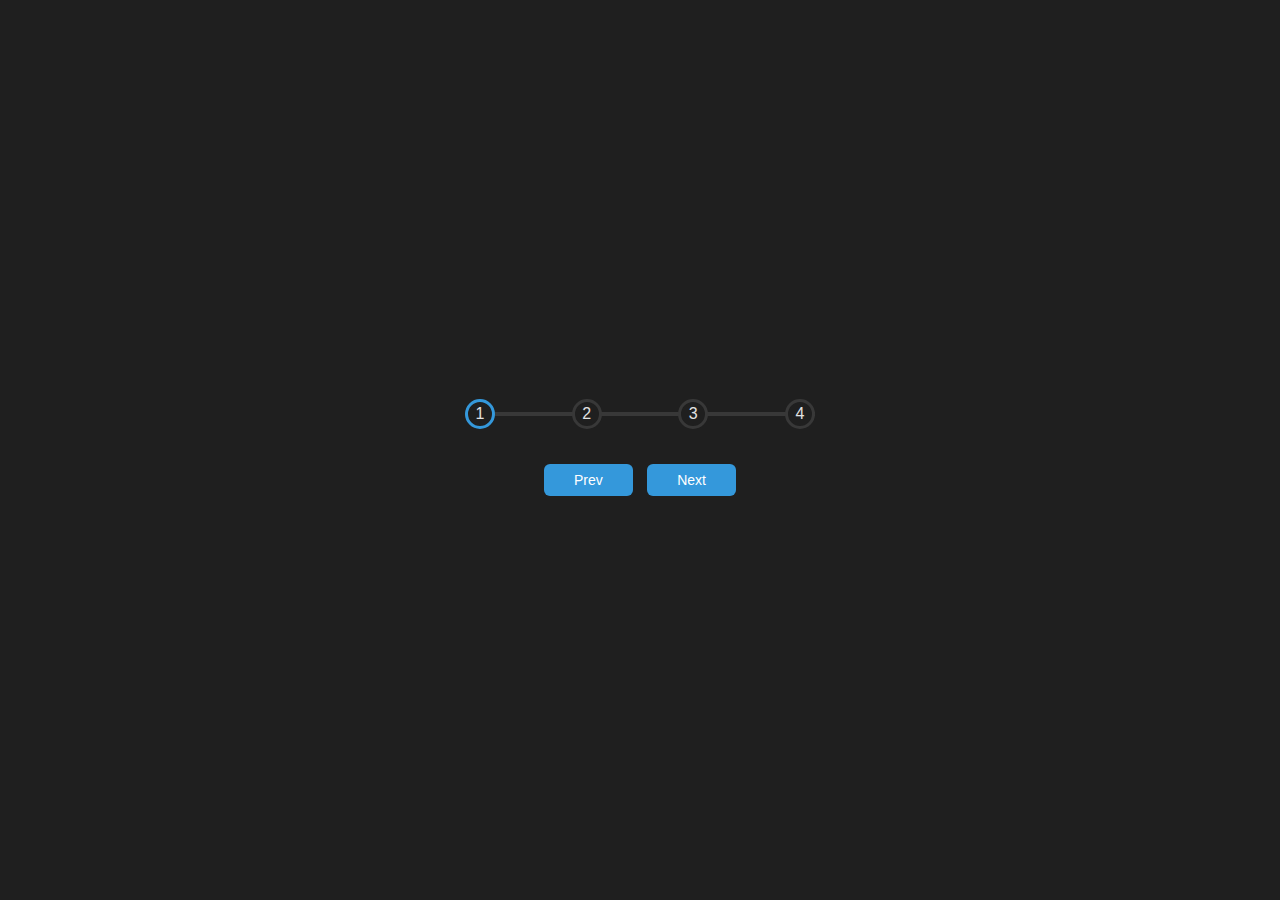
<file: progresoporpasos/index.html>
<!DOCTYPE html>
<html lang="en">

<head>
    <meta charset="UTF-8">
    <meta http-equiv="X-UA-Compatible" content="IE=edge">
    <meta name="viewport" content="width=device-width, initial-scale=1.0">
    <title>Progreso por pasos</title>
    <link rel="stylesheet" href="style.css">

</head>

<body>

    <div class="container">

        <div class="progress-container">
            <div class="progress" id="progress"></div>
            <div class="circle active">1</div>
            <div class="circle">2</div>
            <div class="circle">3</div>
            <div class="circle">4</div>
        </div>

        <button class="btn" id="prev">Prev</button>
        <button class="btn" id="next">Next</button>

    </div>



    </div>
    <script src="main.js"></script>
</body>

</html>
</file>
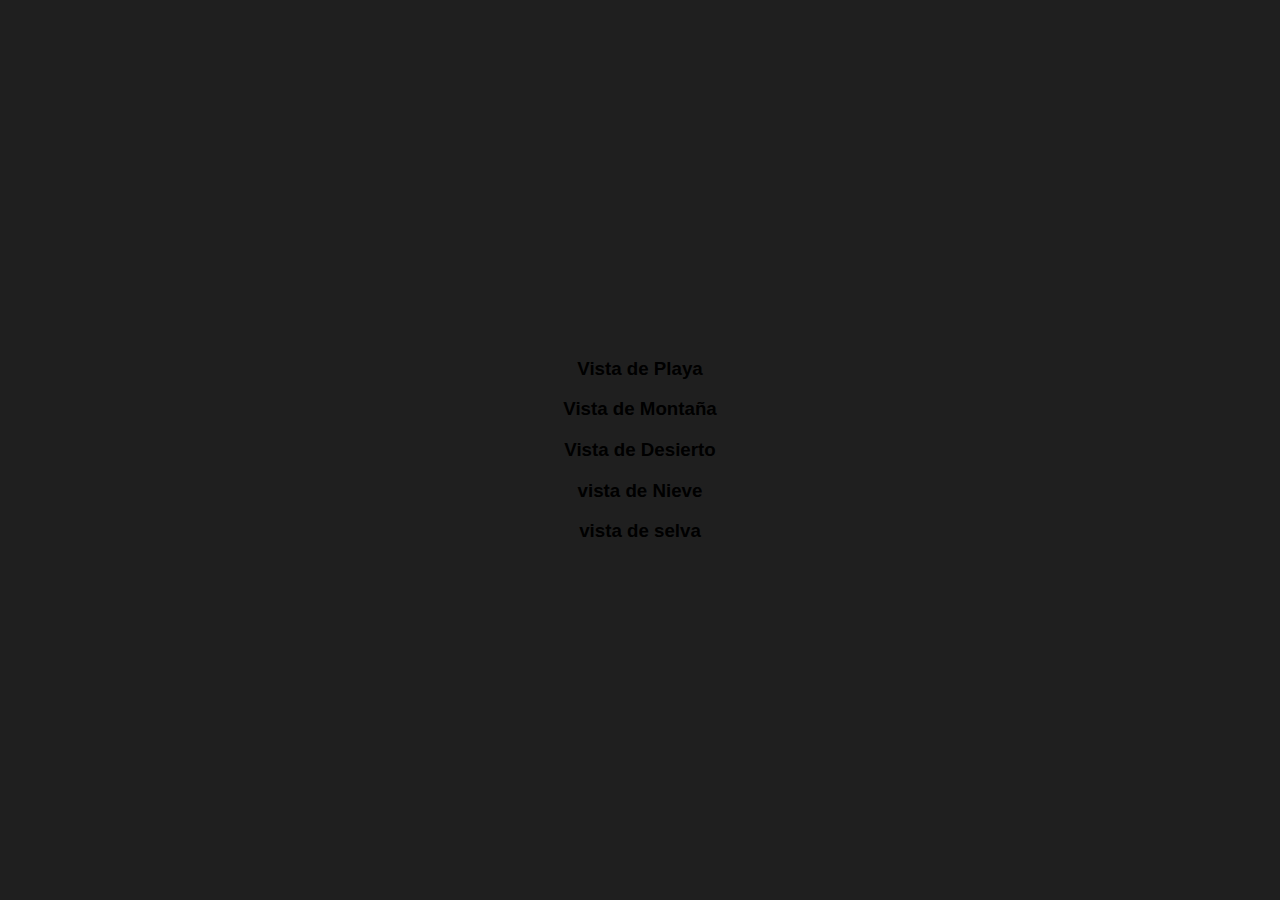
<file: tarjetasExpansibles/index.html>
<!DOCTYPE html>
<html lang="en">

<head>
    <meta charset="UTF-8">
    <meta http-equiv="X-UA-Compatible" content="IE=edge">
    <meta name="viewport" content="width=device-width, initial-scale=1.0">
    <title>Tarjetas Expansibles</title>
    <link rel="stylesheet" href="style.css">


</head>

<body>

    <div class="container">

        <div class="panel active" style="background-image: url(https://source.unsplash.com/1600x900/?playa);">
            <h3>Vista de Playa</h3>
        </div>


        <div class="panel" style="background-image: url(https://source.unsplash.com/1600x900/?montaña);">
            <h3>Vista de Montaña</a></h3>
        </div>


        <div class="panel" style="background-image: url(https://source.unsplash.com/1600x900/?desierto);">
            <h3>Vista de Desierto</h3>
        </div>


        <div class="panel" style="background-image: url(https://source.unsplash.com/1600x900/?nieve);">
            <h3>vista de Nieve</h3>
        </div>


        <div class="panel" style="background-image: url(https://source.unsplash.com/1600x900/?selva);">
            <h3>vista de selva</h3>
        </div>

    </div>

    <script src="main.js"></script>
</body>

</html>
</file>
<file: progresoporpasos/style.css>
@import url('https://fonts.googleapis.com/css2?family=Comic+Neue:wght@700&family=Mulish:ital,wght@0,700;1,400&family=Space+Mono&display=swap');

* {
  box-sizing: border-box;
}

body {
  background-color: #1f1f1f;
  font-family: 'Muli', sans-serif;
  display: flex;
  align-items: center;
  justify-content: center;
  height: 100vh;
  overflow: hidden;
  margin: 0;
}

.border {
  width: 100px;
  height: 10px;
  background: #3498db;;
  transition: width 2s;
}

.circle{
  background-color: #1f1f1f;
  color: #e2e2e2;
  border-radius: 50%;
  height: 30px;
  width: 30px;
  display: flex;
  align-items: center;
  justify-content: center;
  border: 3px solid var(--line-border-empty);
  transition: 0.4s ease;
}

.circle.active {
  border-color: var(--line-border-fill);
}

:root {
  --line-border-fill: #3498db;
  --line-border-empty: #383838;
}

.progress-container {
  display: flex;
  justify-content: space-between;
  position: relative;
  margin-bottom: 30px;
  max-width: 100%;
  width: 350px;
}


.progress-container::before {
  content: '';
  background-color: var(--line-border-empty);
  position: absolute;
  top: 50%;
  left: 0;
  transform: translateY(-50%);
  height: 4px;
  width: 100%;
  z-index: -1;
}




.btn {
  background-color: var(--line-border-fill);
  color: #fff;
  border: 0;
  border-radius: 6px;
  cursor: pointer;
  font-family: inherit;
  padding: 8px 30px;
  margin: 5px;
  font-size: 14px;
}

.container {
  text-align: center;
}

.btn:disabled {
  background-color: var(--line-border-empty);
  cursor: not-allowed;
}


.progress {
  background-color: var(--line-border-fill);
  position: absolute;
  top: 50%;
  left: 0;
  transform: translateY(-50%);
  height: 4px;
  width: 0%;
  z-index: -1;
  transition: 0.4s ease;
}
</file>
<file: tarjetasExpansibles/style.css>
@import url('https://fonts.googleapis.com/css2?family=Comic+Neue:wght@700&family=Mulish:ital,wght@0,700;1,400&family=Space+Mono&display=swap');

* {
  box-sizing: border-box;
}

body {
  background-color: #1f1f1f;
  font-family: 'Muli', sans-serif;
  display: flex;
  align-items: center;
  justify-content: center;
  height: 100vh;
  overflow: hidden;
  margin: 0;
}

.border {
  width: 100px;
  height: 10px;
  background: #3498db;;
  transition: width 2s;
}

.circle{
  background-color: #1f1f1f;
  color: #e2e2e2;
  border-radius: 50%;
  height: 30px;
  width: 30px;
  display: flex;
  align-items: center;
  justify-content: center;
  border: 3px solid var(--line-border-empty);
  transition: 0.4s ease;
}

.circle.active {
  border-color: var(--line-border-fill);
}

.progress-container.active::before {
  background-color: var(--line-border-fill);
}

:root {
  --line-border-fill: #3498db;
  --line-border-empty: #383838;
}

.progress-container {
  display: flex;
  justify-content: space-between;
  position: relative;
  margin-bottom: 30px;
  max-width: 100%;
  width: 350px;
}

.progress-container::before {
  content: '';
  background-color: var(--line-border-empty);
  position: absolute;
  top: 50%;
  left: 0;
  transform: translateY(-50%);
  height: 4px;
  width: 100%;
  z-index: -1;
}

.btn {
  background-color: var(--line-border-fill);
  color: #fff;
  border: 0;
  border-radius: 6px;
  cursor: pointer;
  font-family: inherit;
  padding: 8px 30px;
  margin: 5px;
  font-size: 14px;
}

.container {
  text-align: center;
}

.btn:disabled {
  background-color: var(--line-border-empty);
  cursor: not-allowed;
}
</file>
